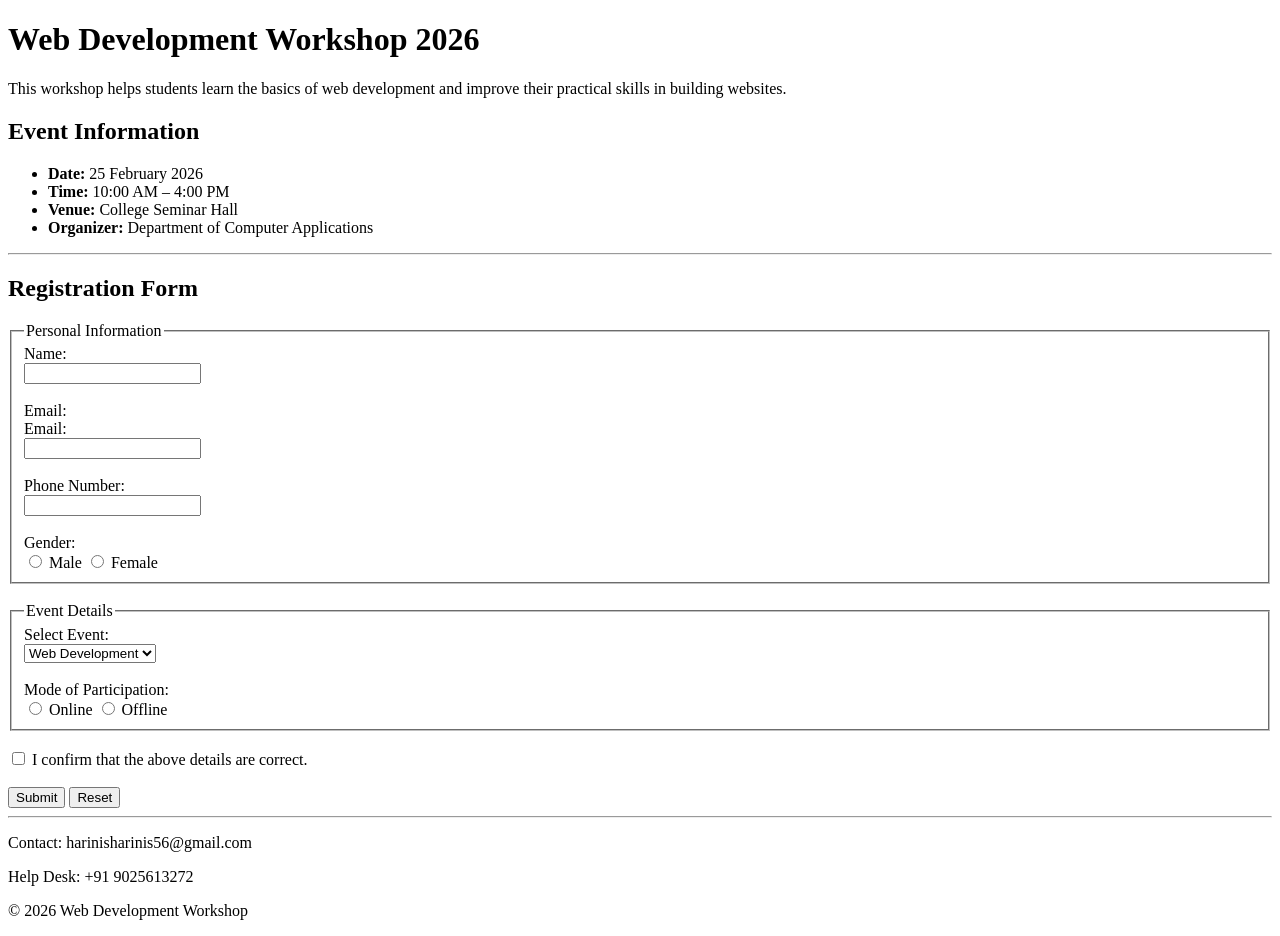
<file: index.html>
<!DOCTYPE html>

<html>

<head>

    <title>Event Registration Page</title>

</head>

<body>

    <!-- Event Title and Description -->

    <h1>Web Development Workshop 2026</h1>

    <p>

        This workshop helps students learn the basics of web development 

        and improve their practical skills in building websites.

    </p>

    <!-- Event Information -->

    <h2>Event Information</h2>  

    <ul>

        <li><strong>Date:</strong> 25 February 2026</li>

        <li><strong>Time:</strong> 10:00 AM – 4:00 PM</li>

        <li><strong>Venue:</strong> College Seminar Hall</li>

        <li><strong>Organizer:</strong> Department of Computer Applications</li>

    </ul>

    <hr>

    <!-- Registration Form -->

    <h2>Registration Form</h2>

    <form>

        <fieldset>

            <legend>Personal Information</legend>

            Name: <br>

            <input type="text"><br><br>Email: <br>
         Email: <br>

            <input type="email"><br><br>

            Phone Number: <br>

            <input type="tel"><br><br>

            Gender: <br>

            <input type="radio" name="gender"> Male

            <input type="radio" name="gender"> Female

        </fieldset>

        <br>

        <fieldset>

            <legend>Event Details</legend>

            Select Event: <br>

            <select>

                <option>Web Development</option>

                <option>UI/UX Design</option>

                <option>Python Basics</option>

            </select>

            <br><br>

            Mode of Participation: <br>

            <input type="radio" name="mode"> Online

            <input type="radio" name="mode"> Offline

        </fieldset><br>

        <input type="checkbox"> I confirm that the above details are correct.

        <br><br>

        <input type="submit" value="Submit">

        <input type="reset" value="Reset">

    </form>

    <hr>

    <!-- Footer -->

    <footer>

        <p>Contact: harinisharinis56@gmail.com</p>

        <p>Help Desk: +91 9025613272</p><p>&copy; 2026 Web Development Workshop</p>

    </footer>

</body>

</html>
</file>
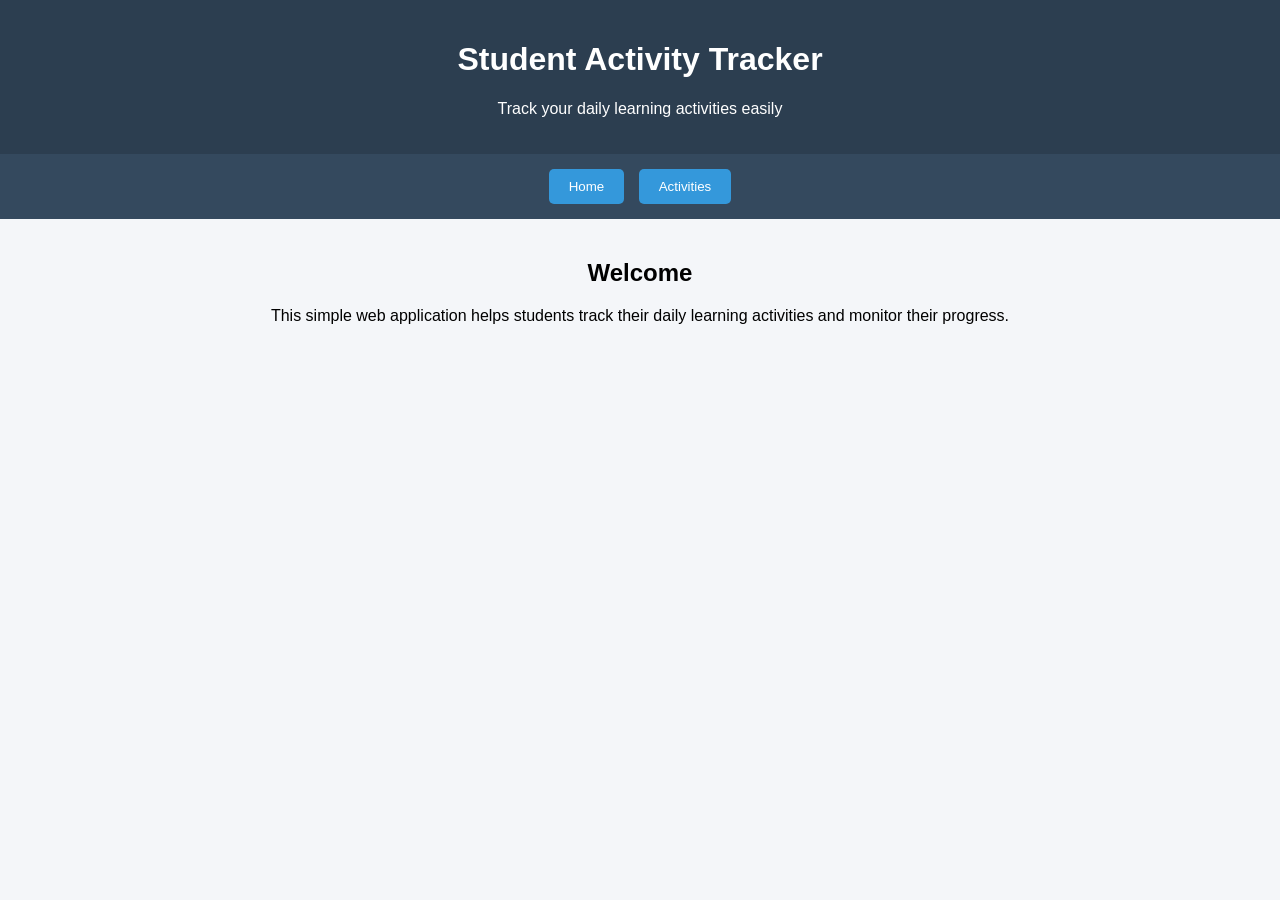
<file: Hackathon.html>
<!DOCTYPE html>
<html lang="en">
<head>
<meta charset="UTF-8">
<title>Student Activity Tracker</title>

<style>

/* Page Style */

body{
font-family: Arial, sans-serif;
margin:0;
background:#f4f6f9;
text-align:center;
}

/* Header */

header{
background:#2c3e50;
color:white;
padding:20px;
}

/* Navigation */

nav{
background:#34495e;
padding:10px;
}

nav button{
padding:10px 20px;
margin:5px;
border:none;
background:#3498db;
color:white;
cursor:pointer;
border-radius:5px;
}

nav button:hover{
background:#2980b9;
}

/* Sections */

section{
padding:20px;
}

/* Activity Card */

.activity{
background:white;
margin:15px auto;
padding:15px;
width:70%;
border-radius:10px;
box-shadow:0 3px 6px rgba(0,0,0,0.15);
}

/* Buttons */

.completeBtn{
background:#27ae60;
color:white;
padding:7px 12px;
border:none;
border-radius:5px;
cursor:pointer;
}

.completeBtn:hover{
background:#1e8449;
}

/* Status */

.pending{
color:#e74c3c;
font-weight:bold;
}

.completed{
color:#27ae60;
font-weight:bold;
}

/* Progress Bar */

.progressBox{
width:70%;
background:#ddd;
margin:20px auto;
height:25px;
border-radius:10px;
overflow:hidden;
}

.progressBar{
height:100%;
background:#3498db;
width:0%;
color:white;
text-align:center;
}

</style>

</head>

<body>

<header>
<h1>Student Activity Tracker</h1>
<p>Track your daily learning activities easily</p>
</header>

<nav>
<button onclick="showHome()">Home</button>
<button onclick="showActivities()">Activities</button>
</nav>

<!-- Home Section -->

<section id="home">
<h2>Welcome</h2>
<p>This simple web application helps students track their daily learning activities and monitor their progress.</p>
</section>

<!-- Activity Section -->

<section id="activities" style="display:none;">

<h2>Activity List</h2>

<div id="activityContainer"></div>

<h3 id="progressText"></h3>

<div class="progressBox">
<div class="progressBar" id="progressBar"></div>
</div>

</section>

<script>

/* Activity Data */

let activities = JSON.parse(localStorage.getItem("activities")) || [

{ name:"HTML Basics", desc:"Learn HTML structure", status:"Pending" },
{ name:"CSS Styling", desc:"Practice webpage styling", status:"Pending" },
{ name:"JavaScript Basics", desc:"Learn variables and functions", status:"Pending" },
{ name:"DOM Manipulation", desc:"Use JS to modify HTML", status:"Pending" },
{ name:"Mini Project", desc:"Build simple web project", status:"Pending" },
{ name:"Practice Coding", desc:"Solve coding problems", status:"Pending" }

];

/* Navigation */

function showHome(){
document.getElementById("home").style.display="block";
document.getElementById("activities").style.display="none";
}

function showActivities(){
document.getElementById("home").style.display="none";
document.getElementById("activities").style.display="block";
displayActivities();
}

/* Display Activities */

function displayActivities(){

let container = document.getElementById("activityContainer");
container.innerHTML="";

activities.forEach((activity,index)=>{

let div=document.createElement("div");
div.className="activity";

div.innerHTML=`

<h3>${activity.name}</h3>
<p>${activity.desc}</p>

<p class="${activity.status==='Completed'?'completed':'pending'}">
Status: ${activity.status}
</p>

${activity.status==="Pending"
? `<button class="completeBtn" onclick="markCompleted(${index})">Mark Completed</button>`
: ""}

`;

container.appendChild(div);

});

updateProgress();

}

/* Mark Activity Completed */

function markCompleted(index){

activities[index].status="Completed";

localStorage.setItem("activities",JSON.stringify(activities));

displayActivities();

}

/* Update Progress */

function updateProgress(){

let completed = activities.filter(a => a.status==="Completed").length;
let total = activities.length;

document.getElementById("progressText").innerText =
completed + " out of " + total + " activities completed";

let percent = (completed/total)*100;

document.getElementById("progressBar").style.width = percent+"%";

document.getElementById("progressBar").innerText = Math.round(percent)+"%";

}

</script>

</body>
  </html>
</file>
